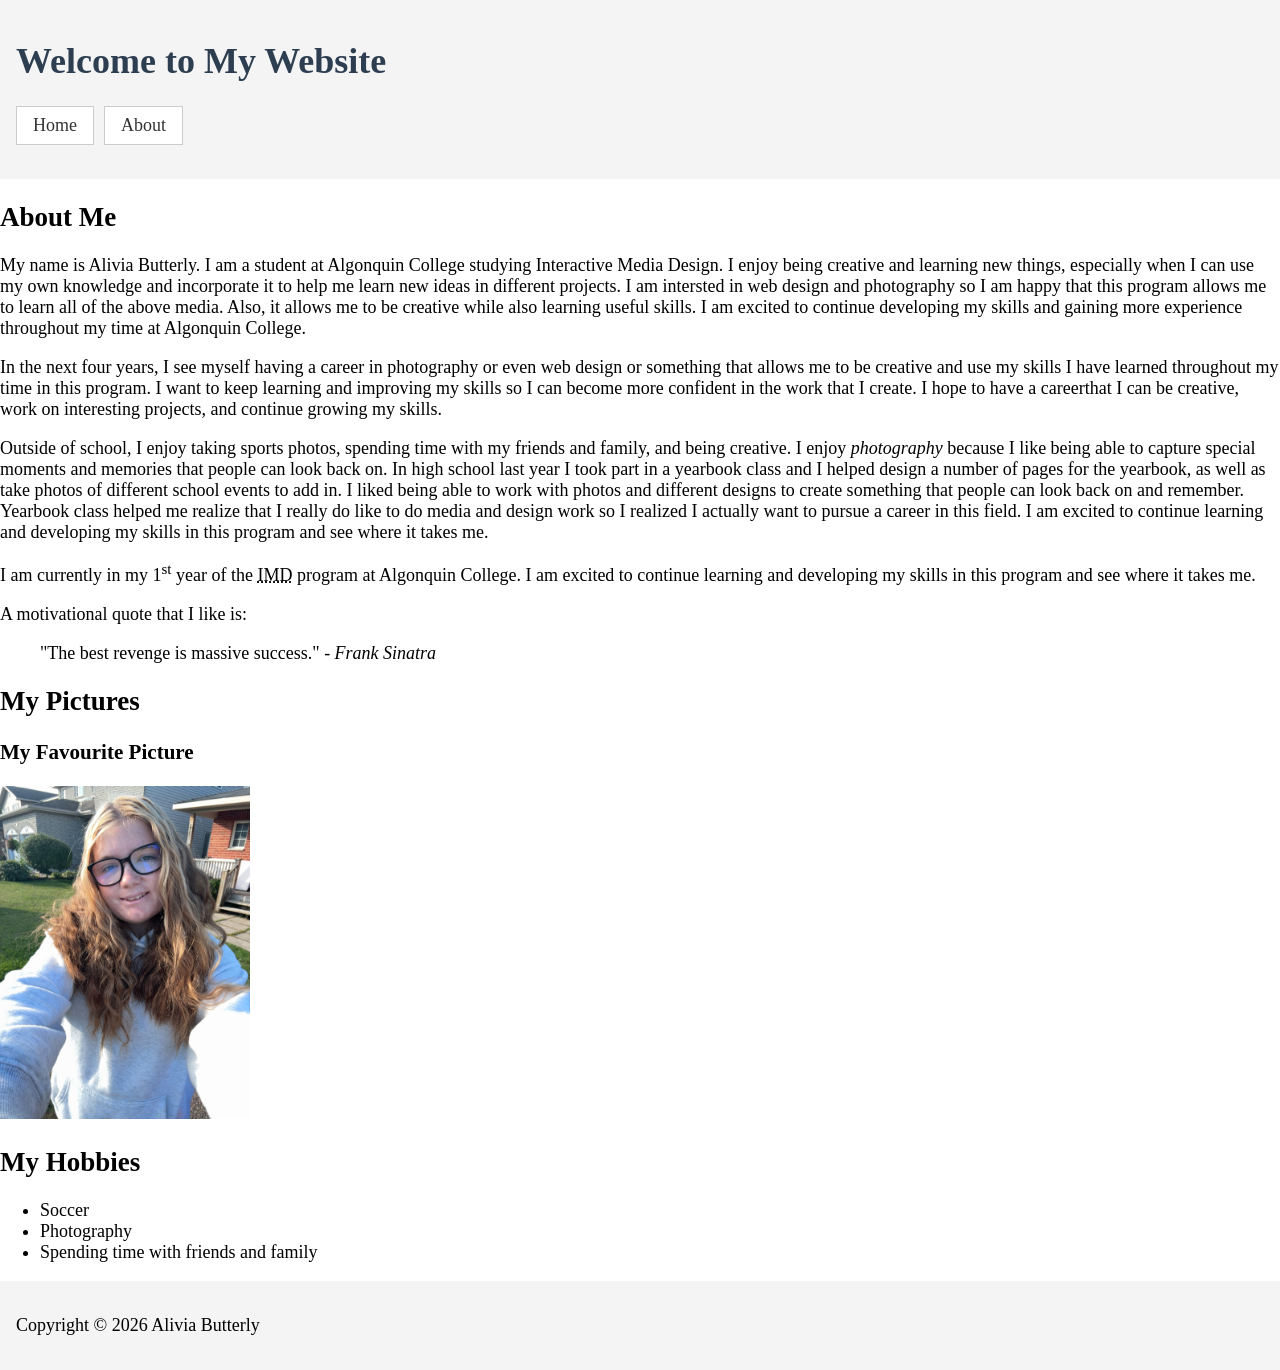
<file: html-assignment/index.html>
<!DOCTYPE html>
<html lang="en">
<head>
    <meta charset="UTF-8">
    <meta name="viewport" content="width=device-width, initial-scale=1.0">
    <title>My Website</title>
    <link rel="stylesheet" href="main.css">
</head>
<body>
<header>
    <h1 class="site-title">Welcome to My Website</h1>
    <nav>
        <ul>
            <li><a href="index.html">Home</a></li>
            <li><a href="notes.html">About</a></li>
        </ul>
    </nav>
</header>

    <main>
        <article>
            <h2>About Me</h2>
            <p>
              My name is Alivia Butterly. I am a student at Algonquin College studying Interactive Media Design. 
              I enjoy being creative and learning new things, especially when I can use my own knowledge and incorporate 
              it to help me learn new ideas in different projects. I am intersted in web design and photography so I am happy
              that this program allows me to learn all of the above media. Also, it allows me to be creative while also 
              learning useful skills. I am excited to continue developing my skills and gaining more experience throughout my 
              time at Algonquin College.
            </p>

            <p>
                In the next four years, I see myself having a career in photography or even web design or something that allows me to be 
                creative and use my skills I have learned throughout my time in this program. I want to keep learning and improving my skills 
                so I can become more confident in the work that I create.  I hope to have a careerthat I can be creative, work on interesting
                projects, and continue growing my skills. 
            </p>

            <p>
                Outside of school, I enjoy taking sports photos, spending time with my friends and family, and being creative. I enjoy <em>photography</em> 
                because I like being able to capture special moments and memories that people can look back on. In high school last year I took part
                in a yearbook class and I helped design a number of pages for the yearbook, as well as take photos of different school events to add 
                in. I liked being able to work with photos and different designs to create something that people can look back on and remember. Yearbook class
                helped me realize that I really do like to do media and design work so I realized I actually want to pursue a career in this field. I am excited 
                to continue learning and developing my skills in this program and see where it takes me.
            </p>

            <p>
                I am currently in my 1<sup>st</sup> year of the <abbr title="Interactive Media Design">IMD</abbr> program at Algonquin College.
                I am excited to continue learning and developing my skills in this program and see where it takes me. 
            </p>
            <p>
            A motivational quote that I like is: 
        </p>
                <blockquote> 
                    "The best revenge is massive success." 
                    <cite> - Frank Sinatra</cite>
                </blockquote>
        </article>
        <main>
        <section>
            <h2> My Pictures</h2>
            <article>
                <h3>My Favourite Picture</h3>
                <img src="images/profile.jpg" alt="Photo of me" title="Profile Picture" width="250">
            </article>
        </section>
        
        <section> 
            <h2>My Hobbies</h2>
            <ul>
               <li>Soccer</li>
               <li>Photography</li>
               <li>Spending time with friends and family</li>
            </ul>
        </section>
    </main>

    <footer>
        <p>Copyright &copy; 2026 Alivia Butterly</p>
    </footer>
</body>
</html>
</file>
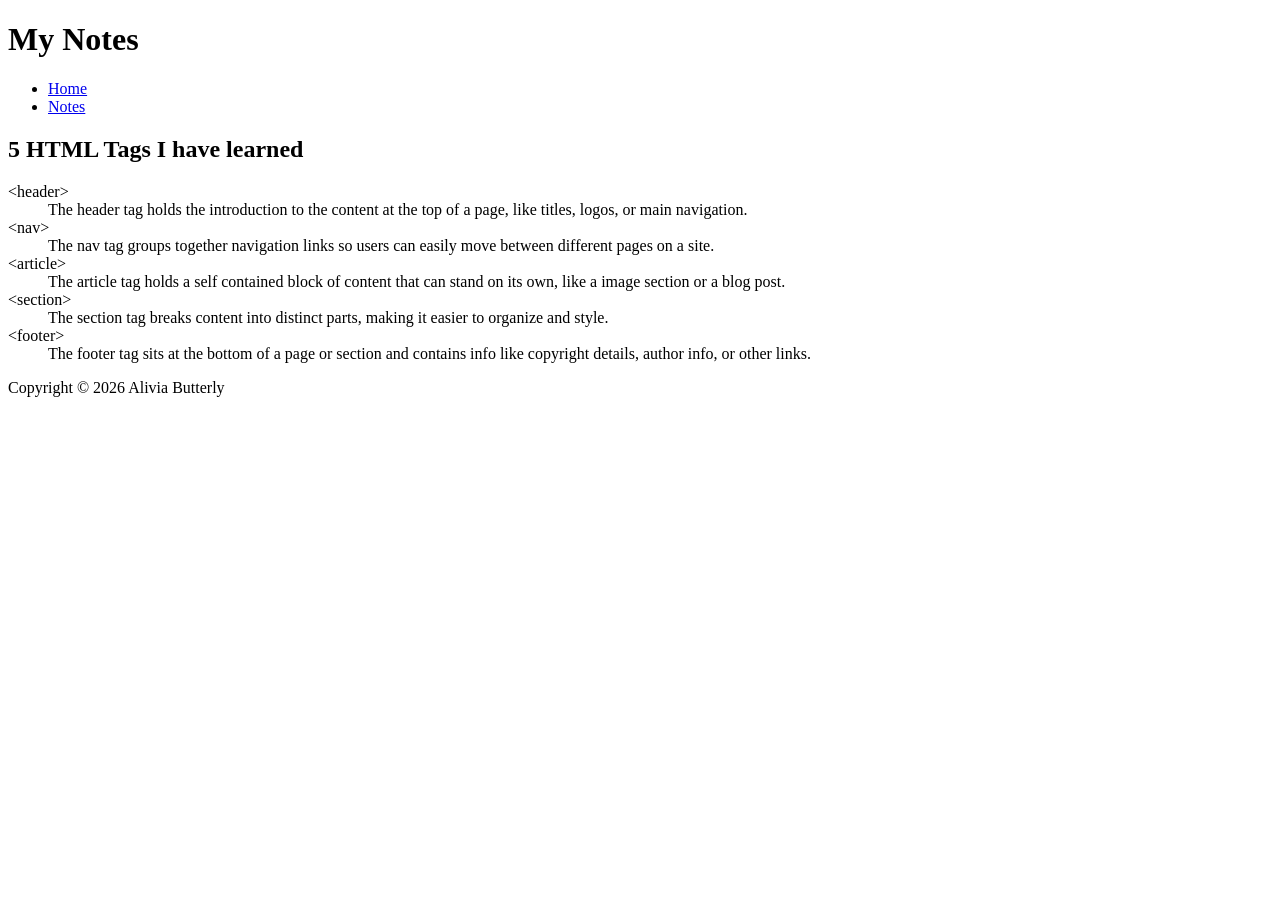
<file: html-assignment/notes.html>
<!DOCTYPE html>
<html lang="en">
<head>
    <meta charset="UTF-8">
    <meta name="viewport" content="width=device-width, initial-scale=1.0">
    <title>HTML Notes</title>
</head>
<body>
    
    <header>
        <h1>My Notes</h1>
        <nav>
            <ul>
                <li><a href="index.html">Home</a></li>
                <li><a href="notes.html">Notes</a></li>
            </ul>
        </nav>
    </header>

    <main>
        <section>
            <h2> 5 HTML Tags I have learned</h2>
            <dl>
                <dt>&lt;header&gt;</dt>
                <dd>The header tag holds the introduction to the content at the top of a page, like titles, logos, or main navigation.</dd>
                <dt>&lt;nav&gt;</dt>
                <dd> The nav tag groups together navigation links so users can easily move between different pages on a site.</dd>
                <dt>&lt;article&gt;</dt>
                <dd>The article tag holds a self contained block of content that can stand on its own, like a image section or a blog post.</dd>
                <dt>&lt;section&gt;</dt>
                <dd>The section tag breaks content into distinct parts, making it easier to organize and style.</dd>
                <dt>&lt;footer&gt;</dt>
                <dd>The footer tag sits at the bottom of a page or section and contains info like copyright details, author info, or other links.</dd>
            </dl>
        </section>
    </main>

    <footer>
        <p>Copyright &copy; 2026 Alivia Butterly</p>
    </footer>

</body>
</html>
</file>
<file: html-assignment/main.css>
/* 1. Inheritance: targe body for font family and 18px font size */
body { 
    font-family: Georgia, 'Times New Roman', Times, serif;
    font-size: 18px;
    margin: 0;
    padding: 0;
}

/* 2. Select Multiple elements: header and footer with the same background color */
header, footer {
    background-color: #f4f4f4;
    padding: 1rem;
}

/* 3. Class Selector: site-title to change text color */
.site-title {
    color: #2c3e50;
}

/* 4. Id selector: my-image with 0 horiz/vert placement. 2px blur, 1px spread, blcak color*/
#my-image {
    box-shadow: 0px 0px 2px 1px black;
}

/* 5. Replace list bullets with squares */
.hobby-list {
    list-style-type: square;
} 

/* 6. nth-child selector: background on odd list items in hobby list */
.hobby-list li:nth-child(odd) {
    background-color: #e9ecef;
}

/* 7. Styling the Navigation */
/* Remove bullets from nav ul */
nav ul {
    list-style-type: none;
    padding: 0;
    display: flex;
    gap: 10px;
}

/* Remove underline, add, background and border to nav links */
nav a {
    text-decoration: none;
    background-color: #ffffff;
    border: 1px solid #cccccc;
    padding: 8px 16px;
    color: #333333;
    display: inline-block;
    ]
</file>
